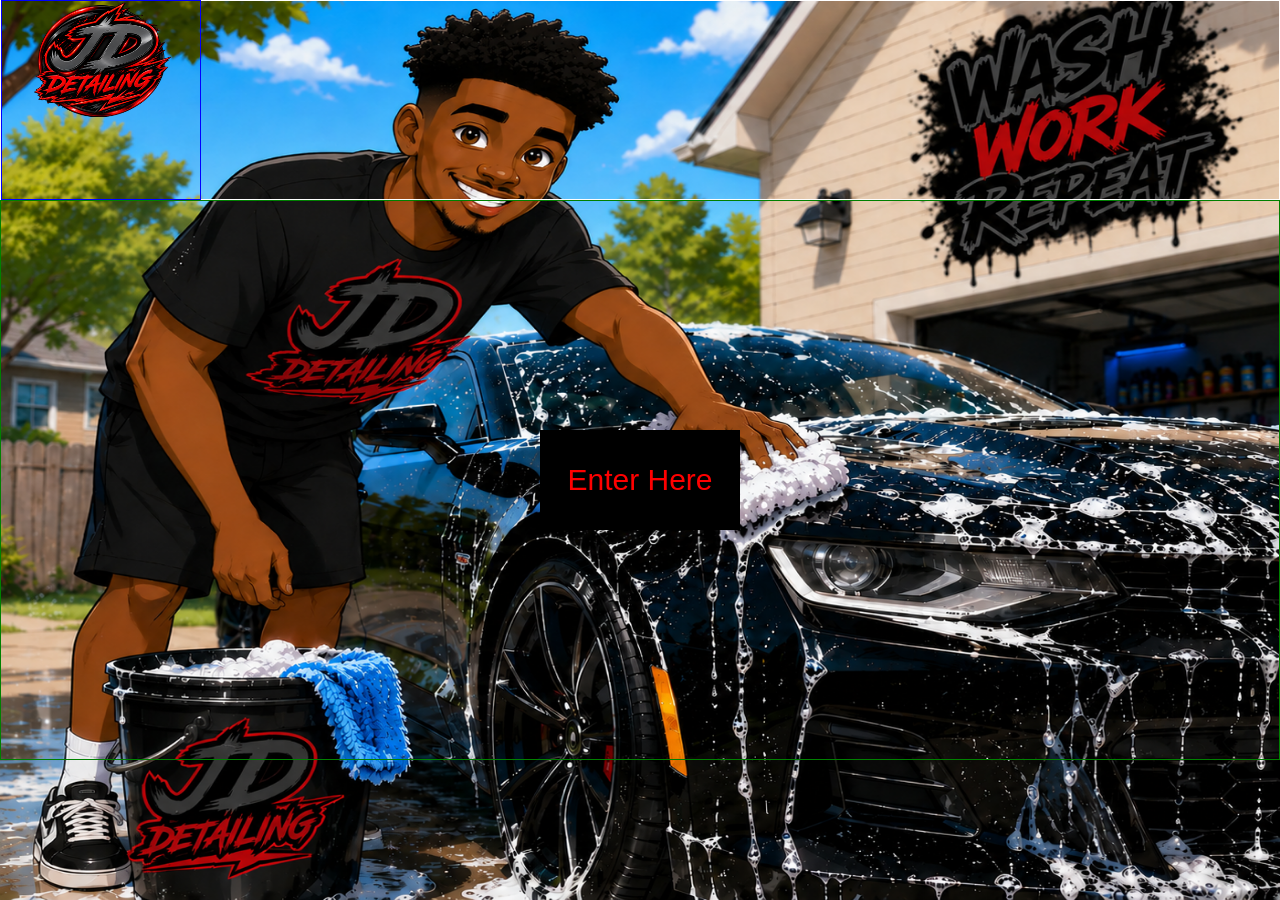
<file: index.html>
<!DOCTYPE html>
<html lang="en">
<head>
    <meta charset="UTF-8">
    <meta name="viewport" content="width=device-width, initial-scale=1.0">
    <link rel="stylesheet" href="style.css">
    <title>JD Detailing</title>
</head>
<body class="landing__body">
    <div class="logo__container">
        <div class="logo__box">
        <img src="assets/jd logo.png" alt="" class="logo__img">
        </div>
    </div>
    <div class="button__container">
        <a href="main.html">
        <button class="enter__button">Enter Here</button>
        </a>
    </div>
</body>
</html>
</file>
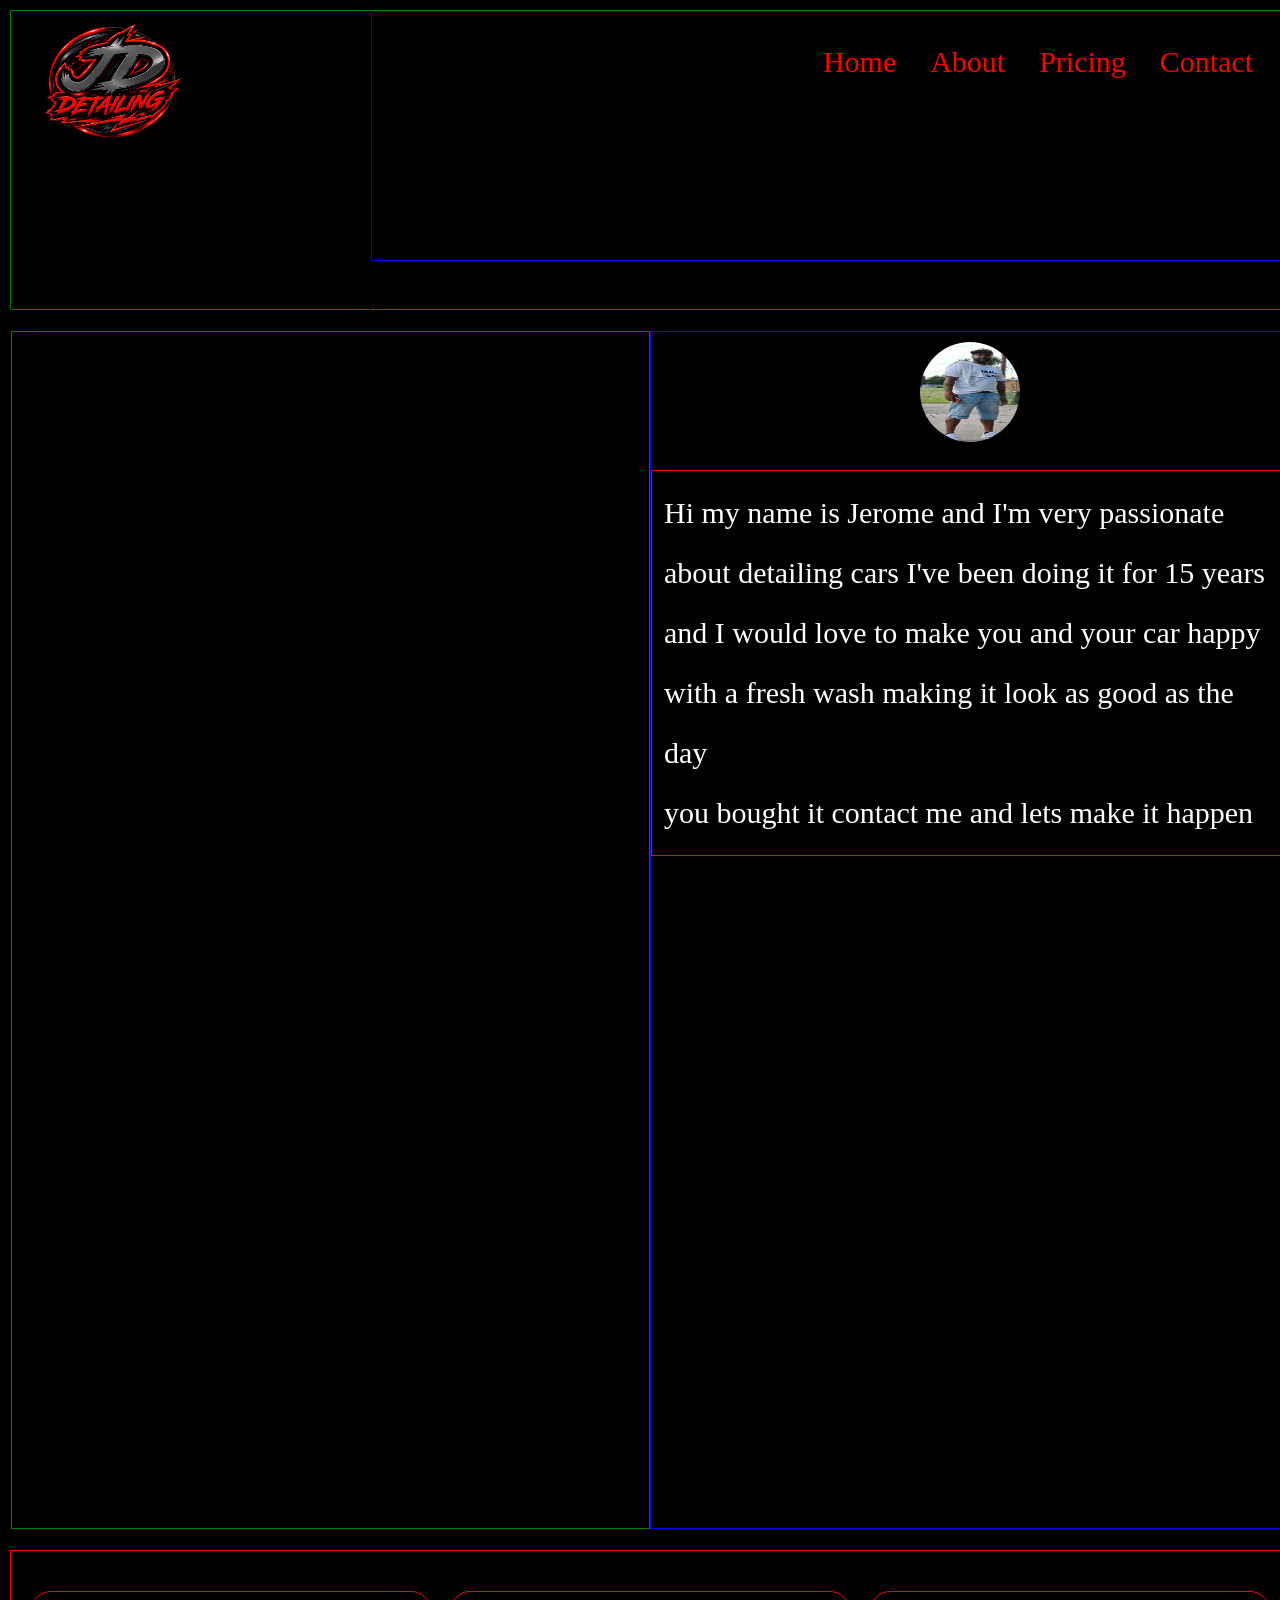
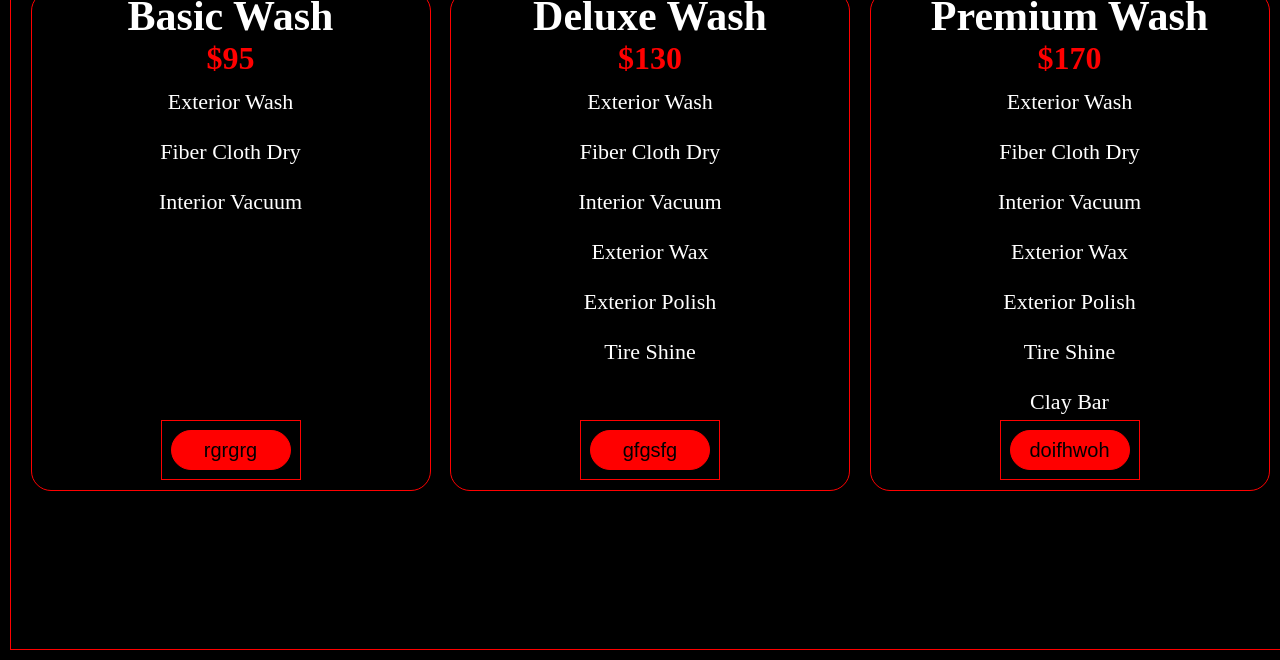
<file: main.html>
<!DOCTYPE html>
<html lang="en">

<head>
    <meta charset="UTF-8">
    <meta name="viewport" content="width=device-width, initial-scale=1.0">
    <link rel="stylesheet" href="style.css">
    <title>Document</title>
</head>

<body class="body">
    <section id="nav">
        <div class="logo__box1">
            <img src="assets/jd logo.png" class="logo__img1">
        </div>
        <div class="nav__container">
            <div class="links">
                <a href="index.html">Home</a>
                <a href="">About</a>
                <a href="#pricing">Pricing</a>
                <a href="">Contact</a>
            </div>
        </div>
    </section>

    <section id="about">
        <div class="img__box">
        </div>
        <div class="about__me--box">
            <img src="assets/unnamed.jpg" class="personal__img">
            <div class="para__container">
                <p class="about__me--para">Hi my name is Jerome and I'm very passionate <br>
                    about detailing cars I've been doing it for 15 years <br>
                    and I would love to make you and your car happy <br>
                    with a fresh wash making it look as good as the day <br>
                    you bought it contact me and lets make it happen</p>
            </div>
        </div>
    </section>

    <section id="pricing">
        <div class="box">
            <h1 class="plan">Basic Wash</h1>
            <h2 class="price">$95</h2>
            <p class="pricing__details">Exterior Wash</p>
            <p class="pricing__details">Fiber Cloth Dry</p>
            <p class="pricing__details">Interior Vacuum</p>
            <div class="button__box">
            <button class="pricing__button" href="">rgrgrg</button>
            </div>
        </div>
        <div class="box">
            <h1 class="plan">Deluxe Wash</h1>
            <h2 class="price">$130</h2>
            <p class="pricing__details">Exterior Wash</p>
            <p class="pricing__details">Fiber Cloth Dry</p>
            <p class="pricing__details">Interior Vacuum</p>
            <p class="pricing__details">Exterior Wax</p>
            <p class="pricing__details">Exterior Polish</p>
            <p class="pricing__details">Tire Shine</p>
            <div class="button__box">
            <button class="pricing__button" href="">gfgsfg</button>
            </div>
        </div>
        <div class="box">
            <h1 class="plan">Premium Wash</h1>
            <h2 class="price">$170</h2>
            <p class="pricing__details">Exterior Wash</p>
            <p class="pricing__details">Fiber Cloth Dry</p>
            <p class="pricing__details">Interior Vacuum</p>
            <p class="pricing__details">Exterior Wax</p>
            <p class="pricing__details">Exterior Polish</p>
            <p class="pricing__details">Tire Shine</p>
            <p class="pricing__details">Clay Bar</p>
            <div class="button__box">
            <button class="pricing__button" href="">doifhwoh</button>
            </div>
        </div>
    </section>
</body>

</html>
</file>
<file: style.css>
* {
    margin: 0;
    padding: 0;
    box-sizing: border-box;
}

html{
    scroll-behavior: smooth;
}

section{
    margin: 10px;
}

a {
    font-size: 30px;
    color: red;
    text-decoration: none;
}

a:hover {
    transform: scale(1.1);
    text-decoration: underline;
}

.body {
    background-color: black;
}

/*LANDING PAGE*/

.landing__body {
    width: 100%;
    background-image: url('assets/landing img.png');
    background-position: center;
    background-repeat: no-repeat;
    background-size: 100% 100%;
    background-attachment: fixed;
    margin: 0;

}

.logo__img {
    height: 120px;
    width: 200px;
    border-radius: 50%;
    overflow: hidden;
    size: 100%;
}

.logo__container {
    height: 200px;
    width: 100%;
    border: 1px solid white;
    display: flex;
    align-items: center;
    justify-content: flex-start;
}

.logo__box {
    height: 200px;
    width: 200px;
    display: flex;
    justify-content: center;
    border: 1px solid blue;
    right: 60px;
}

.button__container {
    width: 100%;
    height: 560px;
    border: 1px solid green;
    display: flex;
    justify-content: center;
    align-items: center;
}

.enter__button {
    height: 100px;
    width: 200px;
    background-color: black;
    color: red;
    font-size: 30px;
    border: none;
}

.enter__button:hover {
    transform: scale(1.1);
}

/*NAV BAR*/
#nav {
    display: flex;
    border: 1px solid green;
    width: 100%;
    height: 300px;
    background-color: black;
}

.nav__container {
    border: 1px solid blue;
    background-color: black;
    width: 100%;
    height: 250px;
    display: flex;
    justify-content: flex-end;
}

.links {
    border: 1px solid black;
    width: 500px;
    height: 100px;
    display: flex;
    align-items: center;
    justify-content: space-evenly;

}

.logo__box1 {
    border: 1px solid black;
    width: 500px;
    height: 300px;
}

.logo__img1 {
    height: 120px;
    width: 200px;
    border-radius: 50%;
    overflow: hidden;
    size: 100%;
    margin-top: 10px;
}

/*ABOUT ME */

#about {
    margin-top: 20px;
    width: 100%;
    height: 1200px;
    background-color: black;
    border: 1px solid black;
    display: flex;
    flex-direction: row;
}

.about__me--box {
    width: 50%;
    height: 100%;
    border: 1px solid blue;
    background-color: black;
    display: flex;
    flex-direction: column;
    align-items: center;
}

.img__box {
    width: 50%;
    height: 100%;
    border: 1px solid green;
}

.personal__img {
    margin-top: 10px;
    height: 500px;
    width: 550px;
    border-radius: 50%;
    overflow: hidden;
    size: 100%;
}

.para__container {
    margin-top: 28px;
    border: 1px solid red;
    display: flex;
    flex-direction: column;
    align-items: center;
    justify-content: center;
}

.about__me--para {
    margin: 12px 12px;
    color: white;
    font-size: 30px;
    line-height: 60px;
}

/*PRICING*/

#pricing {
    margin-top: 20px;
    width: 100%;
    height: 700px;
    border: 1px solid red;
    display: flex;
    justify-content: space-evenly;
}

.box {
    margin-top: 40px;
    border: 1px solid red;
    height: 500px;
    width: 400px;
    display: flex;
    flex-direction: column;
    align-items: center;
    position: relative;
    border-radius: 20px;
}

.plan {
    font-size: 42px;
    /* margin-bottom: 22px; */
    color: white;
}

.price{
    color: red;
    font-size: 32px;
}

.pricing__details {
    font-size: 22px;
    margin: 12px auto;
    color: white;
}

.button__box {
    height: 60px;
    width: 140px;
    border: 1px solid red;
    display: flex;
    justify-content: center;
    align-items: center;
    position: absolute;
    bottom: 10px;
}





.pricing__button {
    border: 1px solid red;
    height: 40px;
    width: 120px;
    background-color: red;
    color: black;
    border-radius: 40px;
    font-size: 20px;
}

.pricing__button:hover{
    transform: scale(1.1);
}

@media(max-width: 1030px){
    .about__me--box{
        width: 100%/2;
        height: auto;
    }
    .about__me--para{
        font-size: 25px;
    }
    .box{
        width: 100%/3;
    }
    .personal__img{
        height: 250px;
        width: 250px;
    }
}

@media(max-width: 800px) {
    .logo__container{
        width: 150px;
        height: 120px;
        display: flex;
        justify-content: center;
        align-items: center;
        position: absolute;
    }
    .logo__box{
        height: 100px;
        width: 100px;
        position: relative;
        left: 1px;
        top: 10px;
    }
    .logo__img{
        height: 90px;
        width: 100px;
    }
    .about__me--box{
        width: 100%/2;
        height: auto;
    }
    .about__me--para{
        font-size: 25px;
    }
    .box{
        width: 100%/3;
    }
    .personal__img{
        height: 250px;
        width: 250px;
    }
}


@media(max-width: 682px){
    .logo__box{width: 100px;
    height: 80px;}
    .logo__img{
        width: 90px;
        height: 80px;
    }
    .about__me--box{
        width: 100%/2;
        height: auto;
    }
    .about__me--para{
        font-size: 25px;
    }
    .box{
        width: 100%/3;
    }
    .personal__img{
        height: 250px;
        width: 250px;
    }
}


@media(max-width: 520px){
    .landing__body{
        width: 100%;
    }.logo__img{
        height: 70px;
        width: 80px;
    }
    .logo__box{
        width: 100px;
    }
    .about__me--box{
        width: 100%/2;
        height: auto;
    }
    .about__me--para{
        font-size: 25px;
    }
    #pricing{
        display: flex;
        flex-wrap: wrap;
        height: auto;
    }
    .box{
        width: 100%1;
    }
    .personal__img{
        height: 250px;
        width: 250px;
    }
}


@media (max-width: 460px){
    .logo__container{
        width: 120px;
    }
    .logo__box{
        width: 100px;
        height: 100px;
    }
    .about__me--box{
        width: 100%/2;
        height: auto;
    }
    .about__me--para{
        font-size: 25px;   .about__me--box{
        width: 100%/2;
        height: auto;
    }
    .about__me--para{
        font-size: 25px;
    }
    .box{
        width: 100%/3;
    }
    .personal__img{
        height: 250px;
        width: 250px;
    }
}
    }
    .box{
        width: 100%/3;
    }
    .personal__img{
        height: 100px;
        width: 100px;
    }
</file>
